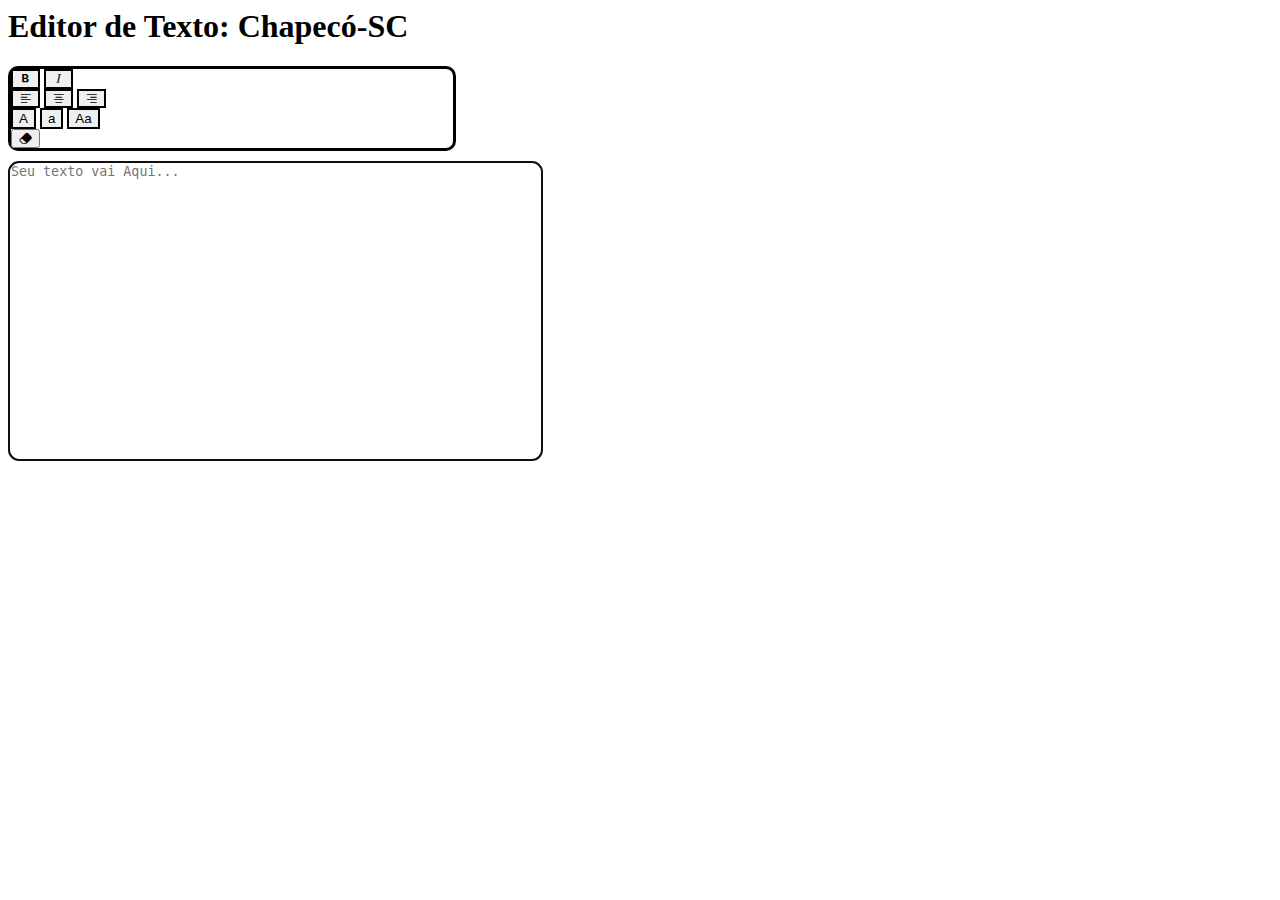
<file: Editor de Texto/index.html>
<DOCTYPE html>
<html lang='pt-br'>

<head>
    <meta charset='UTF-8'>
    <title>Editor</title>
 <link href="https://cdn.jsdelivr.net/npm/bootstrap@5.2.1/dist/css/bootstrap.min.css" rel="stylesheet" integrity="sha384-iYQeCzEYFbKjA/T2uDLTpkwGzCiq6soy8tYaI1GyVh/UjpbCx/TYkiZhlZB6+fzT" crossorigin="anonymous">

 <!-- JavaScript Bundle with Popper -->
 <script src="https://cdn.jsdelivr.net/npm/bootstrap@5.2.1/dist/js/bootstrap.bundle.min.js" integrity="sha384-u1OknCvxWvY5kfmNBILK2hRnQC3Pr17a+RTT6rIHI7NnikvbZlHgTPOOmMi466C8" crossorigin="anonymous"></script>

<link rel="stylesheet" href="https://cdn.jsdelivr.net/npm/bootstrap-icons@1.9.1/font/bootstrap-icons.css">

 <link rel='stylesheet' href='./style.css'>
</head>


<body>

  <div class='container d-flex justify-content-center'>
      <h1>Editor de Texto: Chapecó-SC</h1>
  </div>


    <div class='container d-flex justify-content-center' id='buttons'>
      <div class='btn' id='fontes'>

             <button class='btn' onclick='negrito()' id='negrito'>
                 <i class='bi bi-type-bold'></i>
             </button>

             <button class='btn' onclick='italic()' id='italico'>
                 <i class='bi bi-type-italic'></i>
             </button> 

    </div>
   <div class='btn' class='alinhamentos'>

             <button class='btn' onclick='esquerda()' id='esquerda'>
                 <i class='bi bi-text-left'></i>
             </button> 
           
             <button class='btn' onclick='centro()' id='centro'>
                 <i class='bi bi-text-center'></i>
             </button> 
         
             <button class='btn' onclick='direita()' id='direita'>
                 <i class='bi bi-text-right'></i>
             </button> 
  </div>

  <div class='btn' id='transform'>

    <button class='btn' onclick='maiusculo()' id='maiusculo'>A</button> 

     <button class='btn' onclick='minusculo()' id='minusculo'>a</button> 

      <button class='btn' onclick='mm()' id='mm'>Aa</button> 
  </div>


<div id='limpar'>
   <button class='btn' onclick='limpar()' id='limpar' > <i class='bi bi-eraser-fill'></i></button>
</div>
</div>


<div class='container d-flex justify-content-center' id='campoDeTexto'>
   <textarea id='texto' autofocus placeholder='Seu texto vai Aqui...'></textarea>
</div>



<script src='./functions.js'></script>
</body>
</html
</file>
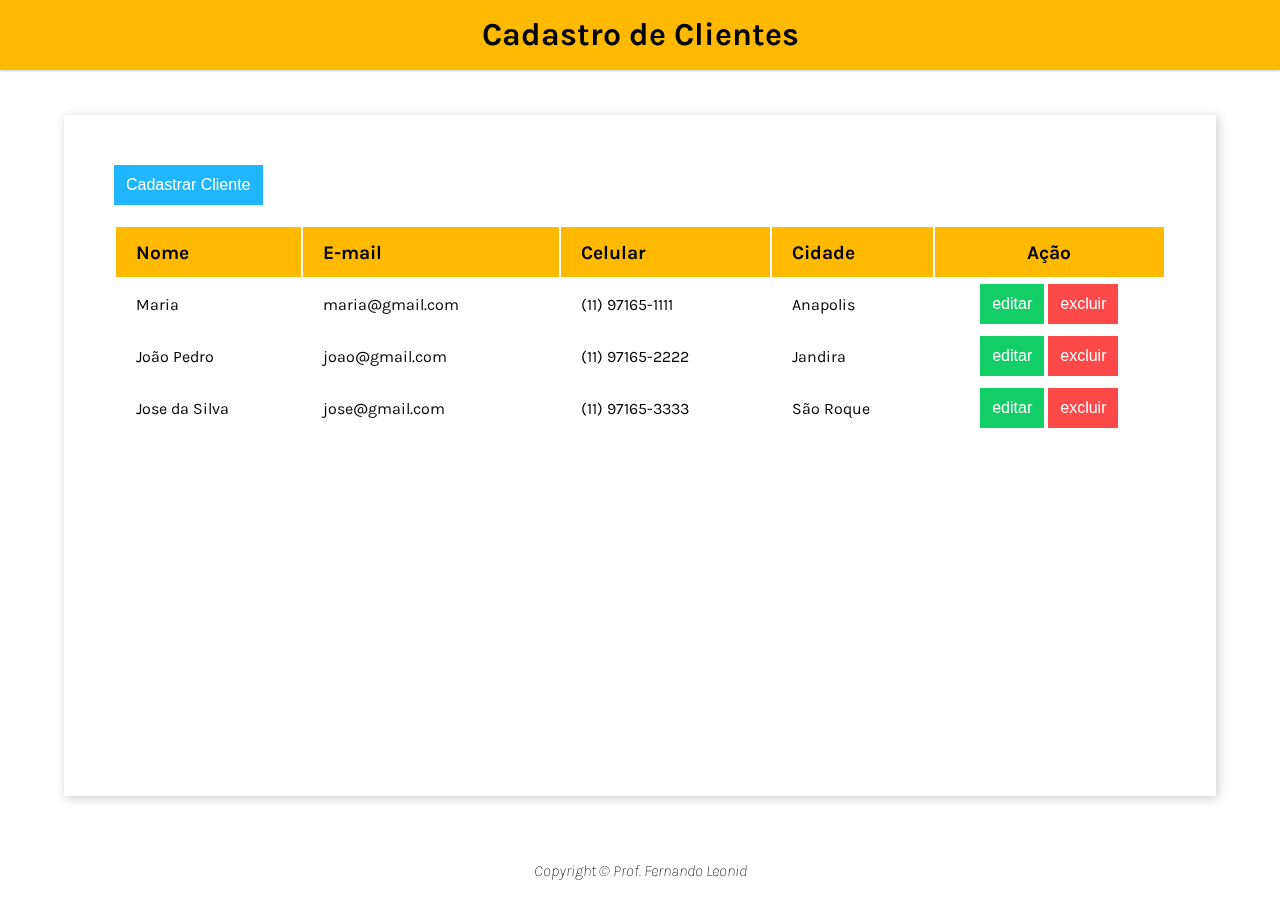
<file: Exemplo Crud/index.html>
<!DOCTYPE html>
<html lang="pt-BR">
<head>
    <meta charset="UTF-8">
    <meta http-equiv="X-UA-Compatible" content="IE=edge">
    <meta name="viewport" content="width=device-width, initial-scale=1.0">
    <link rel="preconnect" href="https://fonts.gstatic.com">
    <link href="https://fonts.googleapis.com/css2?family=Karla:ital,wght@0,400;0,700;1,200;1,800&display=swap" rel="stylesheet">
    <link rel="stylesheet" href="css/main.css">
    <link rel="stylesheet" href="css/button.css">
    <link rel="stylesheet" href="css/records.css">
    <link rel="stylesheet" href="css/modal.css">
    <script src="main.js" defer></script>
    <title>CRUD</title>
</head>
<body>
    <header>
        <h1 class="header-title">Cadastro de Clientes</h1>
    </header>
    <main>
        <button type="button" class="button blue mobile" id="cadastrarCliente">Cadastrar Cliente</button>
        <table class="records">
            <thead>
                <tr>
                    <th>Nome</th>
                    <th>E-mail</th>
                    <th>Celular</th>
                    <th>Cidade</th>
                    <th>Ação</th>
                </tr>
            </thead>
            <tbody>
                <tr>
                    <td>Maria</td>
                    <td>maria@gmail.com</td>
                    <td>(11) 97165-1111</td>
                    <td>Anapolis</td>
                    <td>
                        <button type="button" class="button green">editar</button>
                        <button type="button" class="button red">excluir</button>
                    </td>
                </tr>
                <tr>
                    <td>João Pedro</td>
                    <td>joao@gmail.com</td>
                    <td>(11) 97165-2222</td>
                    <td>Jandira</td>
                    <td>
                        <button type="button" class="button green">editar</button>
                        <button type="button" class="button red">excluir</button>
                    </td>
                </tr>
                <tr>
                    <td>Jose da Silva</td>
                    <td>jose@gmail.com</td>
                    <td>(11) 97165-3333</td>
                    <td>São Roque</td>
                    <td>
                        <button type="button" class="button green">editar</button>
                        <button type="button" class="button red">excluir</button>
                    </td>
                </tr>
            </tbody>
        </table>
        <div class="modal" id="modal">
            <div class="modal-content">
                <header class="modal-header">
                    <h2>Novo Cliente</h2>
                    <span class="modal-close" id="modalClose">&#10006;</span>
                </header>
                <form id="form" class="modal-form">
                    <input type="text" class="modal-field" placeholder="Nome do Cliente" requerid>
                    <input type="email" class="modal-field" placeholder="e-mail do Cliente" reqeurid>
                    <input type="text" class="modal-field" placeholder="Celular do Cliente" requerid>
                    <input type="text" class="modal-field" placeholder="Cidade do Cliente" requerid>
                </form>
                <footer class="modal-footer">
                    <button id="salvar" class="button green">Salvar</button>
                    <button id="cancelar" class="button blue">Cancelar</button>
                </footer>
            </div>
        </div>
    </main>
    <footer>
        Copyright &copy; Prof. Fernando Leonid
    </footer>
</body>
</html>
</file>
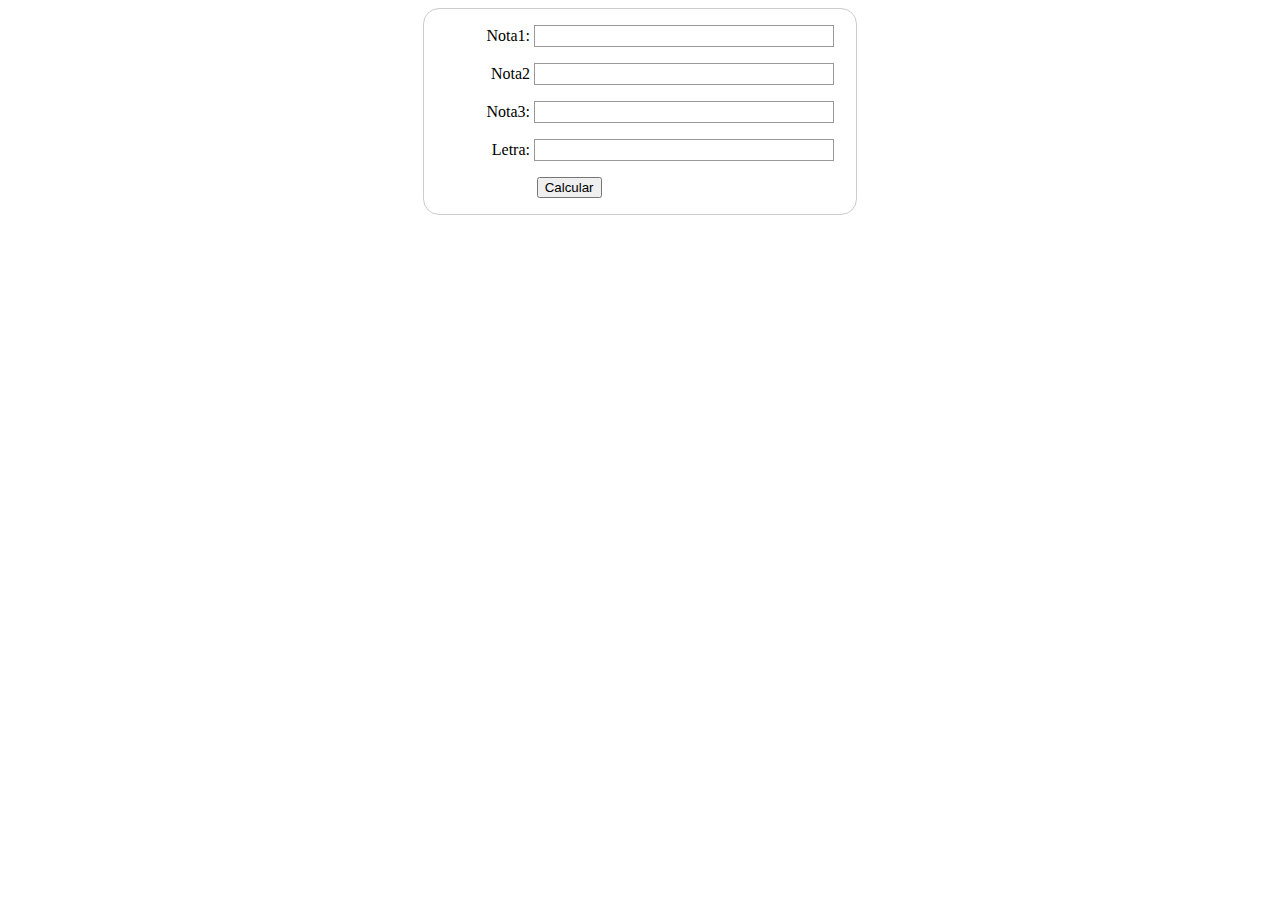
<file: JS- média ponderada armônica e simples/index.html>
<!DOCTYPE html>
<html lang="en">
<head>
    <meta charset="UTF-8">
    <meta http-equiv="X-UA-Compatible" content="IE=edge">
    <meta name="viewport" content="width=device-width, initial-scale=1.0">
    <title>Program Study</title>


    <style>
        form {
    /* Apenas para centralizar o form na página */
    margin: 0 auto;
    width: 400px;
    /* Para ver as bordas do formulário */
    padding: 1em;
    border: 1px solid #CCC;
    border-radius: 1em;
}
form div + div {
    margin-top: 1em;
}
label {
    /*Para ter certeza que todas as labels tem o mesmo tamanho e estão propriamente alinhadas */
    display: inline-block;
    width: 90px;
    text-align: right;
}
input, textarea {
    /* Para certificar-se que todos os campos de texto têm as mesmas configurações de fonte. Por padrão, textareas ter uma fonte monospace*/
    font: 1em sans-serif;

    /* Para dar o mesmo tamanho a todos os campo de texto */
    width: 300px;
    -moz-box-sizing: border-box;
    box-sizing: border-box;

    /* Para harmonizar o look & feel das bordas nos campos de texto*/
    border: 1px solid #999;
}
input:focus, textarea:focus {
    /* Dar um pouco de destaque nos elementos ativos */
    border-color: #000;
}
textarea {
    /* Para alinhar corretamente os campos de texto de várias linhas com sua label*/
    vertical-align: top;

    /* Para dar espaço suficiente para digitar algum texto */
    height: 5em;

    /* Para permitir aos usuários redimensionarem qualquer textarea verticalmente. Ele não funciona em todos os browsers */
    resize: vertical;
}
.button {
    /* Para posicionar os botões para a mesma posição dos campos de texto */
    padding-left: 90px; /* mesmo tamanho que os elementos do tipo label */
}
button {
    /* Esta margem extra representa aproximadamente o mesmo espaço que o espaço entre as labels e os seus campos de texto*/
    margin-left: .5em;
}


    </style>
</head>

<body>
    <form action="/pagina-processa-dados-do-form" method="post">
        <div>
            <label for="name">Nota1:</label>
            <input type="text" value="" id="nota1" />
        </div>
        <div>
            <label for="name">Nota2</label>
            <input type="text" value="" id="nota2" />
        </div>
        <div>
            <label for="name">Nota3:</label>
            <input type="text" value="" id="nota3"/>
        </div>
        <div>
            <label for="name">Letra:</label>
            <input type="text" value="" id="letra"/>
        </div>
        <div class="button">
            <button type="submit" id="enviar">Calcular</button>
        </div>
       
   
    
    
</body>

<script src="index.js"></script>
</html>
</file>
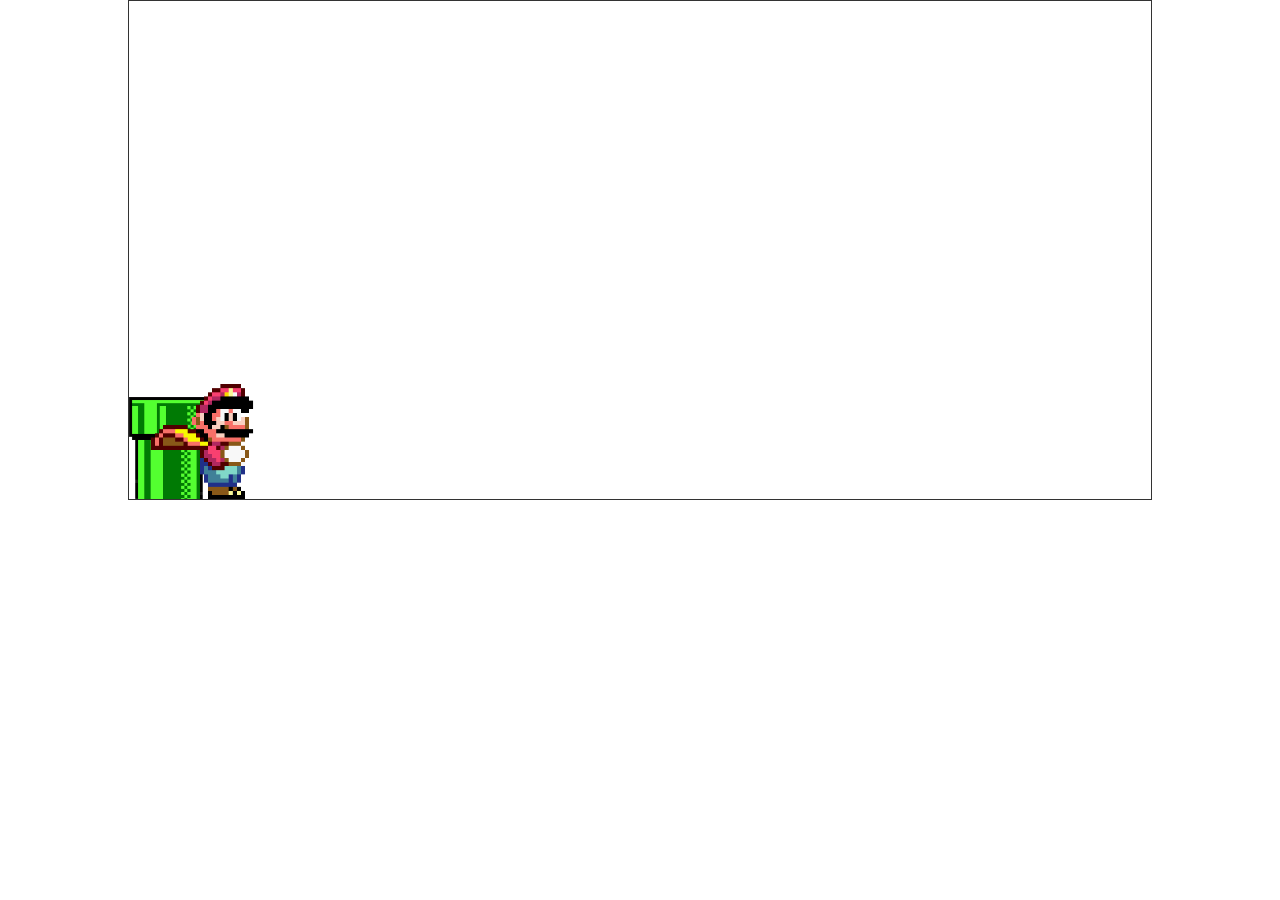
<file: Mario clone/index.html>
<!DOCTYPE html>
<html lang='eng'>
<head>
  <meta charset='UTF-8'>
  <meta name='viewport' content='width=device-width, initial-scale=1.0'>

  <link rel='stylesheet' href='./css/style.css'>
  <script src='./js/script.js' defer></script>

  <title>Mario Clone</title>
  </head>
  <body>
        <div class='game-board'>
          <img src='./imagens/pipe.png' class='pipe'>
          <img src='./imagens/mario.gif' class='mario'>
        </div>  


  </body>
</file>
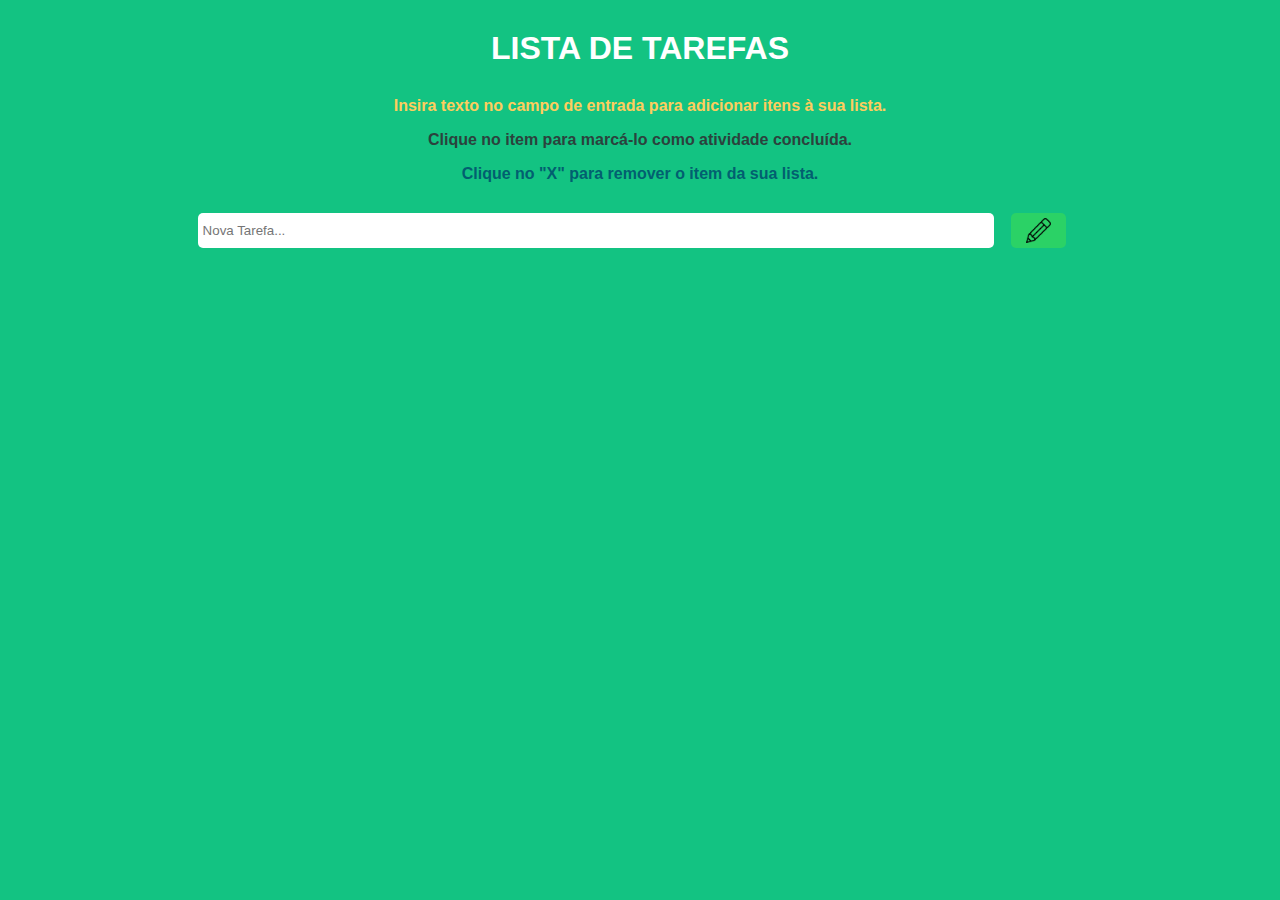
<file: Sistema tarefas simples com appendchild/index.html>
<html>

<head>
    <style>
        body {
            background: #13c382;
            text-align: center;
            font-family: 'Open Sans', sans-serif;
        }

        .intro {
            margin: 30px 0px;
            font-weight: bold;
        }

        h1 {
            color: #ffffff;
            text-transform: uppercase;
            font-weight: 800;
        }

        p {
            font-weight: 600;
        }

        #first {
            margin-top: 10px;
            color: #FFCD5D;
        }

        #second {
            color: #2b423d;

        }

        #third {
            color: #025F70;
            margin-bottom: 30px;
        }


        .dados{
            margin: 0 auto;
            width: 70%;
        }


        #enter {
            border: none;
            padding: 5px 15px;
            border-radius: 5px;
            color: #04A1BF;
            background-color: #2bd266;
            transition: all 0.75s ease;
            -webkit-transition: all 0.75s ease;
            -moz-transition: all 0.75s ease;
            -ms-transition: all 0.75s ease;
            -o-transition: all 0.75 ease;
            font-weight: normal;
            display: inline-block;
        }

        #enter:hover{
            background-color: #02798F;
            color: #FFCD5D;
        }

            #enter img{
                width: 25px;
                height: 25px;
            }

        ul {
            text-align: left;
            margin-top: 20px;
        }


        li {
            list-style: none;
            padding: 10px 20px;
            color: #ffffff;
            text-transform: capitalize;
            font-weight: 600;
            border: 2px solid #025f70;
            border-radius: 5px;
            margin-bottom: 10px;
            background: #4EB9CD;
            transition: all 0.75s ease;
            -webkit-transition: all 0.5s ease;
            -moz-transition: all 0.5s ease;
            -ms-transition: all 0.5s ease;
            -o-transition: all 0.5 ease;
        }

        li:hover {
            background: #76CFE0;
        }

        li > button {
            font-weight: normal;
            background: none;
            border: none;
            float: right !important;
            color: #025f70;
            font-weight: 800;
        }

        input {
            border-radius: 5px;
            min-width: 90%;
            padding: 5px;
            height: 35px;
            border: none;
            margin: 0px;
            float: left;
        }


        .done {
            background: #000 !important;
            color: #00891E;
            text-decoration: line-through;
        }

        .delete {
            display: none;
        }
    </style>
</head>
<body>
	<div class="container">
		<div class="row">
			<div class="intro col-12">
				<h1>Lista de Tarefas</h1>
				<div>
					<div class="border1"></div>
				</div>
			</div>
		</div>

		<div class="row">
			<div class="helpText col-12">
				<p id="first">Insira texto no campo de entrada para adicionar itens à sua lista.</p>
				<p id="second">Clique no item para marcá-lo como atividade concluída.</p>
				<p id="third">Clique no "X" para remover o item da sua lista.</p>
			</div>
		</div>

		<div class="row" style="width: 100%">
			<div class="dados col-6">
				<input id="userInput" type="text" placeholder="Nova Tarefa..." maxlength="27">
				<button id="enter"><i class=""><img src="pencil.png"></i></button>
			</div>
		</div>

		<!-- Empty List -->
		<div class="row">
			<div class="listItems col-12">
				<ul class="col-12 offset-0 col-sm-8 offset-sm-2" id="ul">
				</ul>
			</div>
		</div>

	</div>

    <script src="list.js"></script>
	
</body>
</html>
</file>
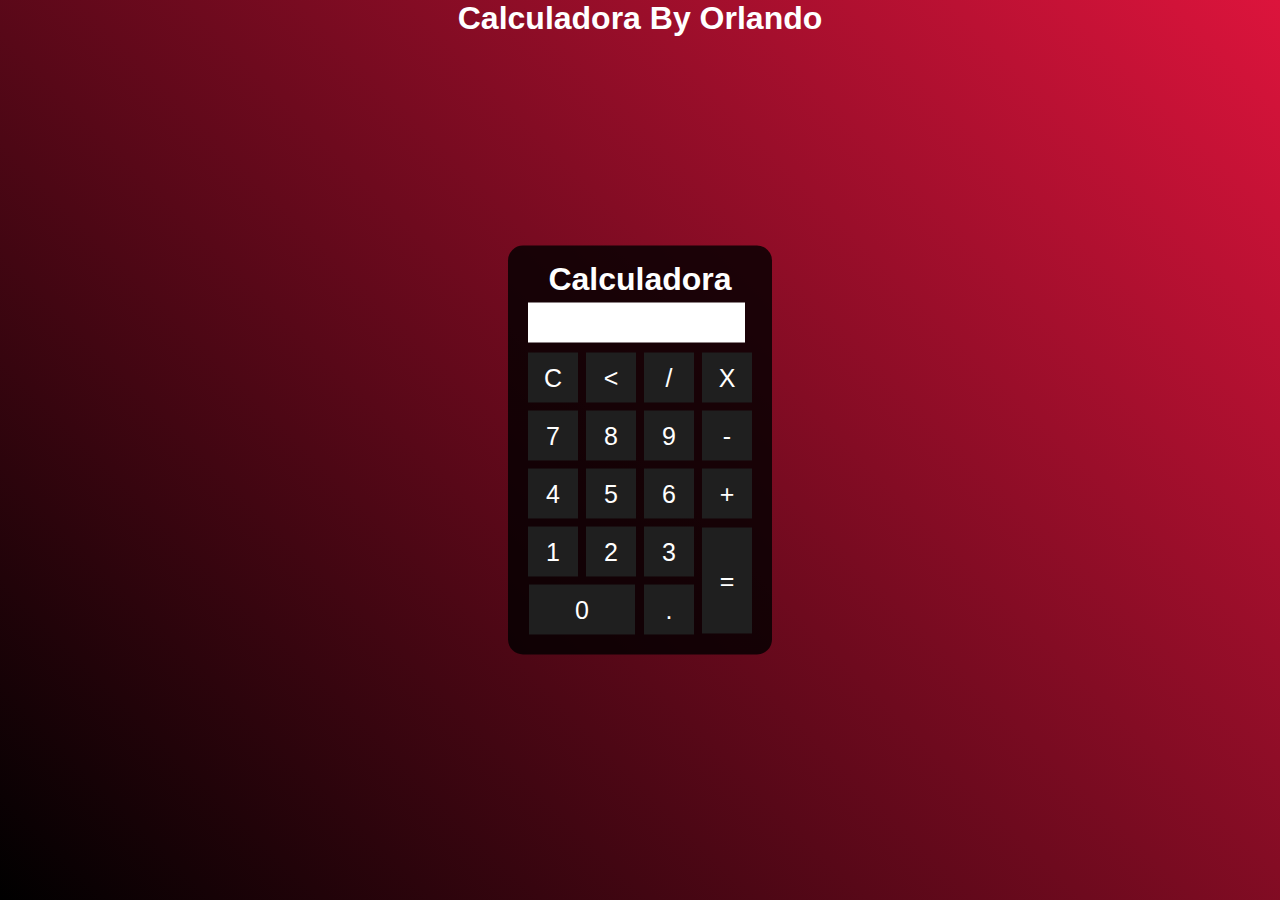
<file: Calculadora Simples JS/calculadora.html>
<!DOCTYPE html>
<html lang="pt-br">
  <head>
  	<meta charset="UTF-8">
    <title>Calculadora</title>
    <meta charset="utf-8">

    <style type="text/css">


    	* {
    		margin: 0;
    		padding: 0;
    	}

    	.fundo {
    		background-image: linear-gradient(45deg, black, crimson);
    		height: 100vh;
    		color: white;
    		font-family: arial, helvetica, sans-serif; 
    		text-align: center;
    	}

    	.calculadora {
    		position: absolute;
    		background-color: rgb(0, 0, 0, 0.8);
    		top:50%;
    		left:50%;
    		transform: translate(-50%, -50%);
    		border-radius: 15px;
    		padding: 15px;
    	}

    	.botao {
    		width:50px;
    		height: 50px;
    		font-size: 25px;
    		cursor: pointer;
    		margin: 3px;
    		background-color: rgb(31,31,31);
    		border:none;
    		color:#fff;

    	}

    	.botao:hover {
    		background-color: black;
    	}

    	#resultado {
    		background-color: white;
    		width: 207px;
    		height: 30px;
    		margin: 5px;
    		font-size: 25px;
    		color: black;
    		text-align: right;
    		padding: 5px;
    	}





    </style>



  </head>
  <body>
    
    <div class="fundo">


     <h1>Calculadora By Orlando</h1>

     <div class="calculadora">
     	<h1>Calculadora</h1>
     	<p id="resultado"></p>

     	<table>
     		<tr>
     			<td><button class="botao" onclick="clean()">C</button></td>
     			<td><button class="botao" onclick="back()"><</button></td>
     			<td><button class="botao" onclick="insert('/')">/</button></td>
     			<td><button class="botao" onclick="insert('*')">X</button></td>
     		</tr>

     		<tr>
     			<td><button class="botao" onclick="insert('7')">7</button></td>
     			<td><button class="botao" onclick="insert('8')">8</button></td>
     			<td><button class="botao" onclick="insert('9')">9</button></td>
     			<td><button class="botao" onclick="insert('-')">-</button></td>
     		</tr>

     		<tr>
     			<td><button class="botao" onclick="insert('4')">4</button></td>
     			<td><button class="botao" onclick="insert('5')">5</button></td>
     			<td><button class="botao" onclick="insert('6')">6</button></td>
     			<td><button class="botao" onclick="insert('+')">+</button></td>
     		</tr>

     		<tr>
     			<td><button class="botao" onclick="insert('1')">1</button></td>
     			<td><button class="botao" onclick="insert('2')">2</button></td>
     			<td><button class="botao" onclick="insert('3')">3</button></td>
     			<td rowspan="2"><button class="botao" style="height:106px;" onclick="calcular()">=</button></td>
     		</tr>

     		<tr>
     			<td colspan="2"><button class="botao" onclick="insert('0')" style="width:106px">0</button></td>
     			<td><button class="botao" onclick="insert('.')">.</button></td>
     			
     		</tr>

     	</table>



     </div>
     </div>

     <script >

     	function insert(num) 
     	{
     		var numero = document.getElementById('resultado').innerHTML;
     		document.getElementById('resultado').innerHTML = numero + num;
     	}

     	function clean()
     	{
     		document.getElementById('resultado').innerHTML = "";
     	}
     	

     	function back()
     	{
     		var resultado = document.getElementById('resultado').innerHTML;
     		document.getElementById('resultado').innerHTML = resultado.substring(0, resultado.length -1);
     	}

     	function calcular ()
     	{
     		var resultado = document.getElementById('resultado').innerHTML;
     		if (resultado)
     		{
     			document.getElementById('resultado').innerHTML = eval(resultado);
     		}
     		else {
     			document.getElementById('resultado').innerHTML = "Nada...";
     		}
     	}


     </script>



  </body>
</html>
</file>
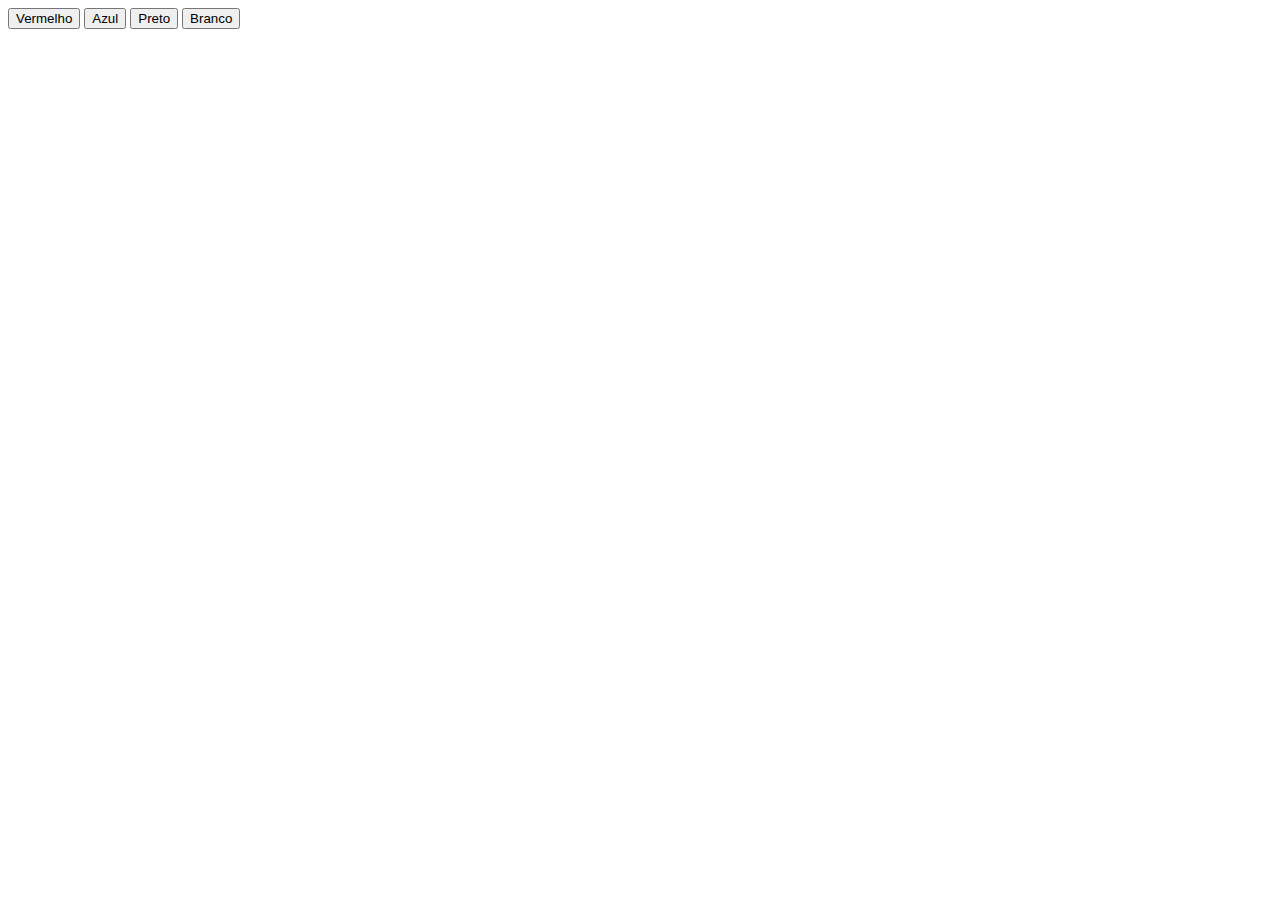
<file: Mudar cor da página/teste.html>
<!doctype html>
<html lang="en">
  <head>
    <!-- Required meta tags -->
    <meta charset="utf-8">
    <meta name="viewport" content="width=device-width, initial-scale=1">

    <!-- Bootstrap CSS -->
    <link href="https://cdn.jsdelivr.net/npm/bootstrap@5.1.3/dist/css/bootstrap.min.css" rel="stylesheet" integrity="sha384-1BmE4kWBq78iYhFldvKuhfTAU6auU8tT94WrHftjDbrCEXSU1oBoqyl2QvZ6jIW3" crossorigin="anonymous">

    <title>Hello, world!</title>
  </head>
  <body class="corpo">
    
    
    <button id="button1" class="btn btn-outline-primary" value="vermelho">Vermelho</button>
    <button id="button2" class="btn btn-outline-secondary" value="azul">Azul</button>
    <button id="button3" class="btn btn-outline-success" value="preto">Preto</button>
    <button id="button4" class="btn btn-outline-danger" value="Branco">Branco</button>
    


    <script src="teste.js"></script>
  </body>
</html>
</file>
<file: Editor de Texto/style.css>
#buttons {
   width: 35%;
   border-style: solid;
   border-color: black;
   border-radius: 10px;
   margin-bottom: 10px;
}

textarea {
 border-radius: 10px;
 width: 535px;
 height: 300px;
 resize: none;
}

#negrito,#italico {
 border-style: solid;
 border-color: black;
}

#esquerda,#centro,#direita {
border-style: solid;
border-color: black;
}

#maiusculo, #minusculo, #mm {
border-style: solid;
border-color: black;
}
</file>
<file: Exemplo Crud/css/main.css>
*{
    padding: 0;
    margin: 0;
    box-sizing: border-box;
}

:root{
    --primary-color: #FFBA00;
    --secundary-color: #FFF1CC;
    --shadow-color: #CCC;
    --text-color: #FFF;
}

body{
    min-height: 100vh;
    display: flex;
    flex-direction: column;
    font-family: 'karla', sans-serif;
    position:relative;
}

header{
    background-color: var(--primary-color);
    height: 70px;
    text-align: center;
    line-height: 70px;
    box-shadow: 0 1px 2px var(--shadow-color);
}

.header-title{
    color: black;
    font-size: 2rem;
}

main{
    flex-grow: 1;
    display: flex;
    flex-direction: column;
    align-items: flex-start;
    width: 90%;
    margin: 5vh auto;
    padding: 50px;
    box-shadow: 2px 2px 10px var(--shadow-color);
    gap: 20px;
}

footer{
    width:100;
    text-align: center;
    font-weight: 200;
    font-style: italic;
    padding: 20px;
}

@media (max-width:480px){
    header{
        position:fixed;
        width:100%;
    }
    .header-title{
        font-size: 1.5rem;
    }

    main{
        padding: 0;
        margin: 20px 0 0 0;
        width:100%;
        box-shadow: none;
    }
}
</file>
<file: Exemplo Crud/css/button.css>
.button{
    border-style: none;
    height: 40px;
    padding: 6px 12px;
    background-color: black;
    color: white;
    font-size: 1rem;
    cursor: pointer;
    transition: box-shadow .6s ease;
}

.button.blue{
    background-color: #1FB6FF;
}

button.green{
    background-color: #13CE66;
}

button.red{
    background-color: #FF4949;
}

.button:hover{
    box-shadow: inset 200px 0 0 #00000055;
}

@media(max-width:480px){
    .button.mobile{
        color:transparent;
        font-size:0;
        width:50px;
        height:50px;
        border-radius: 50%;
        position:fixed;
        top: 90vh;
        left: 80vw;
    }
    .button.mobile::before{
        content: "+";
        color:black;
        font-size:2rem;
        width:100%;
        height:100%;
    }
}
</file>
<file: Exemplo Crud/css/records.css>
.records{
    width: 100%;
    user-select: none;
    text-align: left;
}

.records th{
    height: 50px;
    background-color: var(--primary-color);
    padding-left: 20px;
    font-size: 1.2rem;    
}
.records td{
    height: 50px;
    padding-left: 20px;
}

.records th:last-child,
.records td:last-child{
    padding: 0;
    min-width: 140px;
    text-align: center;
}

.records tr:hover{
    background-color: var(--secundary-color);
}

@media(max-width:480px){
    .records{
        border-spacing: 5px;
    }
    .records thead{
        display:none;
    }
    .records tr{
        box-shadow: 0 1px 3px var(--shadow-color);
    }
    .records td:not(:first-child){
        display:flex;
        justify-content: space-between;
        padding: 0 20px;
    }

    .records td{
        margin:10px 0;
    }

    .records tr:hover{
        background-color: inherit;
    }
}
</file>
<file: Exemplo Crud/css/modal.css>
.modal{
    position: fixed;
    top:0;
    left:0;
    width: 100%;
    height: 100%;
    background: #00000090;
    opacity: 0;
    z-index: -1;
}

.modal.active{
    opacity: 1;
    z-index: 1;
}

.modal-content{
    display: flex;
    flex-direction: column;
    gap:20px;
    width: 50vw;
    margin: 15vh auto;
    padding-bottom: 20px;
    background-color: white;
    box-shadow: 1px 1px 10px black;
}

.modal-header{
    display: flex;
    position: relative;
    justify-content: center;
    height: 40px;
    line-height: 40px;
    font-size: 1rem;
}



.modal-close{
    position: absolute;
    right: 0;
    display: block;
    width: 40px;
    height: 40px;
    text-align: center;
    user-select: none;
    cursor: pointer;
}

.modal-close:hover{
    background-color: #FF4949;
    color: white;
}

.modal-form{
    display: flex;
    justify-content: space-between;
    flex-wrap: wrap;
    gap: 20px;
    padding: 0 20px;
}

.modal-field{
    width: calc(50% - 10px);
    height: 40px;
    outline-style: none;
    border-style: none;
    box-shadow: 0 0 2px black;
    padding: 0 10px;
    font-size:1rem;
}

.modal-field:focus{
    border: 2px solid var(--primary-color);
    box-shadow: 0 0 3px var(--primary-color);
}


.modal-footer{
    background-color: inherit;
    text-align: right;
    padding: 0 20px;
}

@media (max-width:480px){
    .modal{
        top:100%;
        transition: all 1s ease;
    }
    .modal.active{
        top:0;
    }
    .modal-content{
        margin:0;
        width:100%;
        position:fixed;
    }
    .modal-field{
        width:100%;
    }
}
</file>
<file: Mario clone/css/style.css>
* {
margin: 0;
padding: 0;
box-sizing: border-box;

}

.game-board {
  width: 80%;
  height: 500px;
  border: 1px solid #333;
  margin: 0 auto;
  position: relative;
  overflow: hidden;
}

.pipe {
  position: absolute;
  bottom: 0;
  width: 80px;
  animation: pipe-animation 0.6s infinite linear;
}

.mario {
  width: 150px;
  position: absolute;
  bottom: 0;
}

.jump {
animation: jump 500ms infinite ease-out;
}

@keyframes pipe-animation {
  from {
      right: 0;
}

   to {
      right: 100%;
}
}

@keyframes jump {
   0% {
    bottom: 0;    
}

   40%{
    bottom: 180px;
}
   50%{
    bottom: 180px;
}
   60%{
    bottom: 180px;
}

   50% {
    bottom: 180px;
}

  100% {
   bottom: 0px;
}
}
</file>
